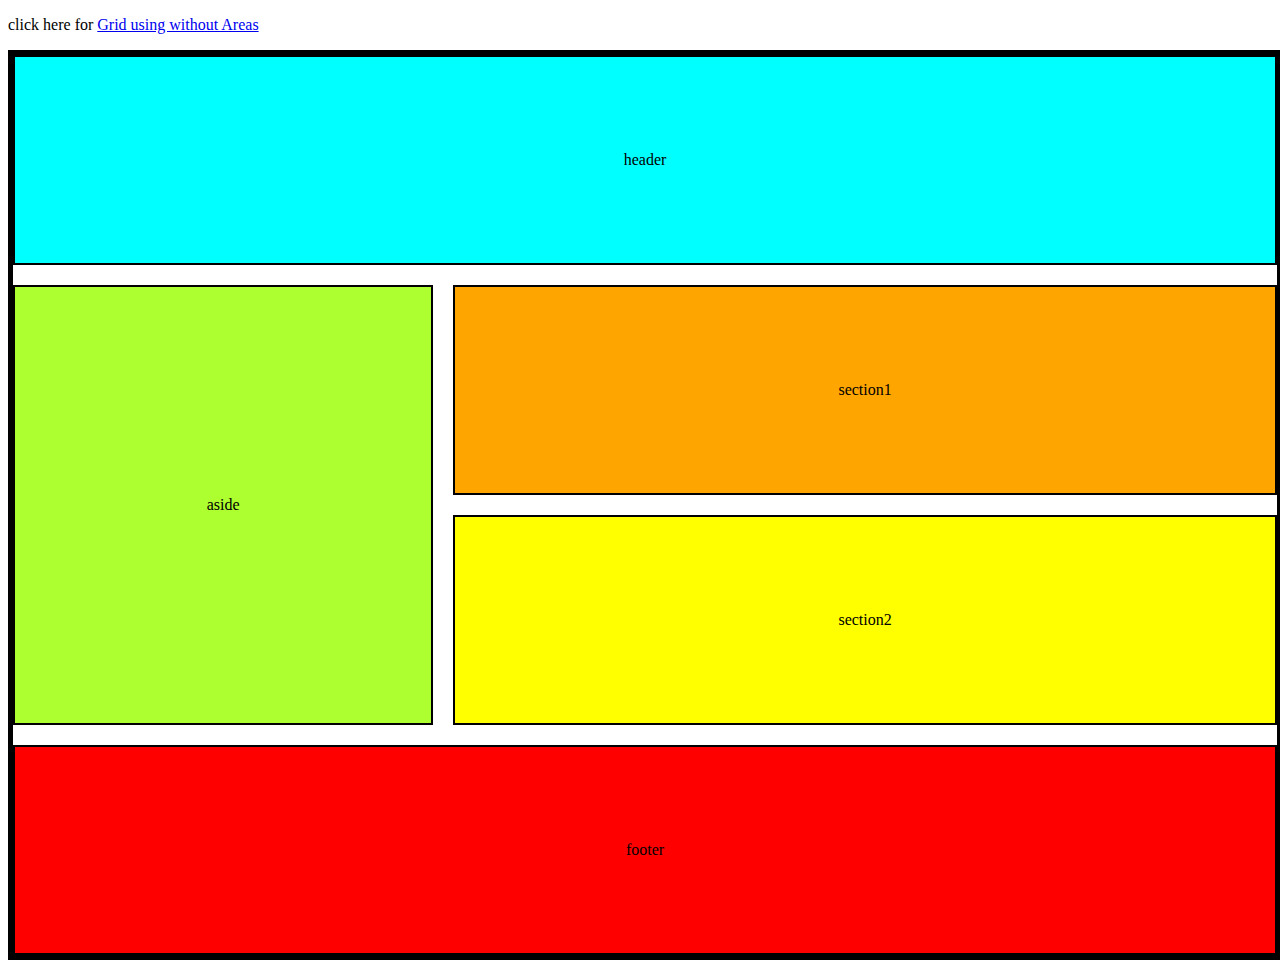
<file: index.html>
<!DOCTYPE html>
<html lang="en">
<head>
    <meta charset="UTF-8">
    <meta name="viewport" content="width=device-width, initial-scale=1.0">
    <title>Document</title>
    <link rel="stylesheet" href="./style.css">
</head>
<body>
  <p>click here for <a href="./gridpage.html">Grid using without Areas</a></p>
    <div class="parent">
        <div class="item1">header</div>
        <div class="item2">aside</div>
        <div class="item3">section1</div>
        <div class="item4">section2</div>
        <div class="item5">footer</div>
    </div>
</body>
</html>
</file>
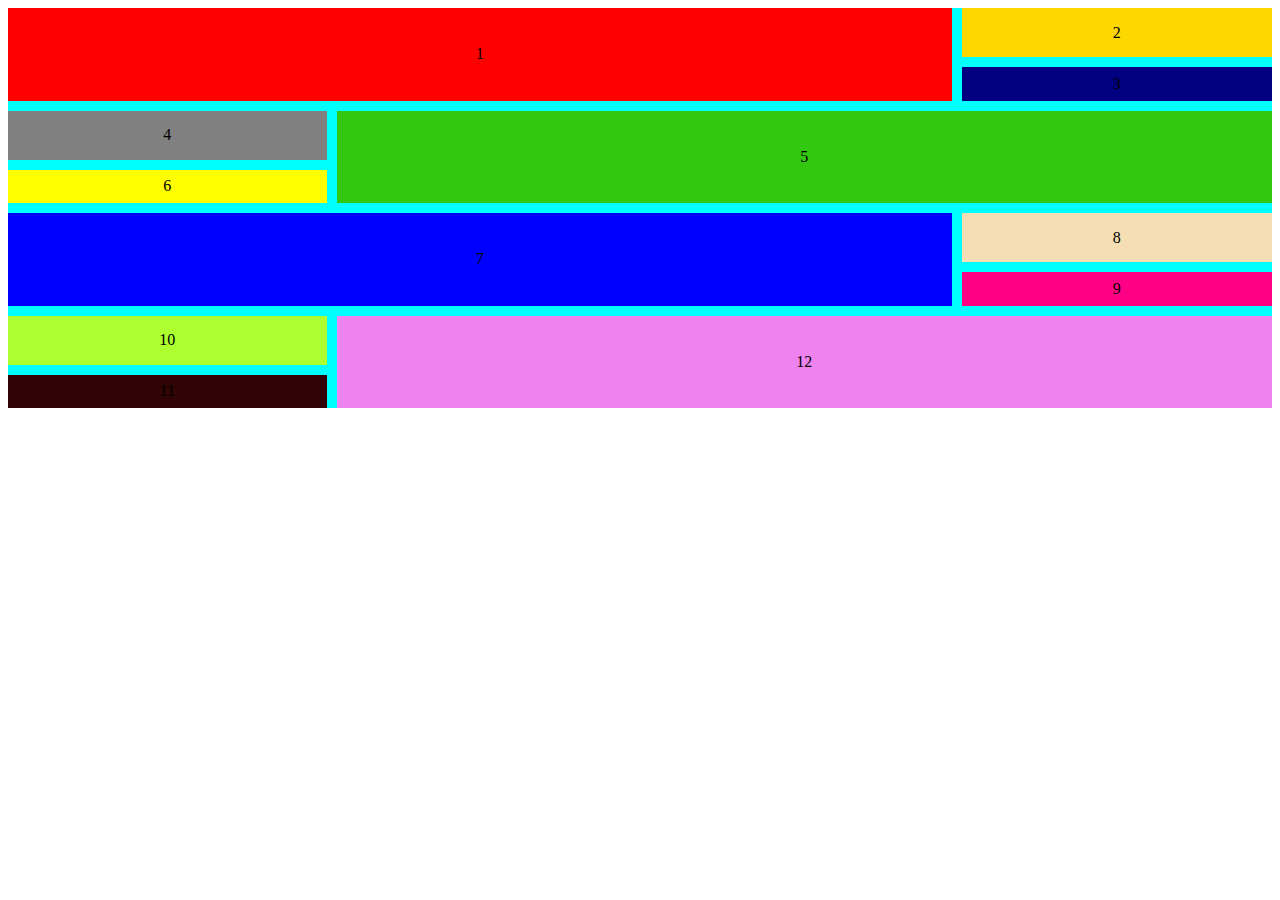
<file: gridpage.html>
<!DOCTYPE html>
<html lang="en">
<head>
    <meta charset="UTF-8">
    <meta name="viewport" content="width=device-width, initial-scale=1.0">
    <title>Document</title>
    <link rel="stylesheet" href="./gridstyle.css">
</head>
<body>
    <div class="parent">
        <div class="item1">1</div>
        <div class="item2">2</div>
        <div class="item3">3</div>
        <div class="item4">4</div>
        <div class="item5">5</div>
        <div class="item6">6</div>
        <div class="item7">7</div>
        <div class="item8">8</div>
        <div class="item9">9</div>
        <div class="item10">10</div>
        <div class="item11">11</div>
        <div class="item12">12</div>
    </div>
</body>
</html>
</file>
<file: style.css>
.parent {
    display: grid;
    grid-template-areas:
        "header header header"
        "aside section1 section1"
        "aside section2 section2"
        "footer footer footer";
    /* grid-template-rows: auto auto auto auto auto auto;
    grid-template-columns: auto auto auto; */
    border: 5px solid black;
    width: 100%;
    height: 100vh;
    gap: 20px;
    /* text-align: center; */
   
}

.item1 {
    display: grid;
    grid-area: header;
    background-color: aqua;
    border: 2px solid;
    justify-content: center;
   align-items: center;
}

.item2 {
    display: grid;
    grid-area: aside;
    background-color: greenyellow;
    border: 2px solid;
    justify-content: center;
   align-items: center;
}

.item3 {
    display: grid;
    grid-area: section1;
    background-color: orange;
    border: 2px solid;
    justify-content: center;
   align-items: center;
}

/* .item4 {
    grid-area: article;
    background-color: blueviolet;
} */

.item4 {
    display: grid;
    grid-area: section2;
    background-color: yellow;
    border: 2px solid;
    justify-content: center;
   align-items: center;
}

.item5 {
    display: grid;
    grid-area: footer;
    background-color: red;
    border: 2px solid;
    justify-content: center;
   align-items: center;
}
</file>
<file: gridstyle.css>
.parent{
    display: grid;
    grid-template-rows: auto auto auto;
    grid-template-columns: auto auto auto;
    background-color: aqua;
    height: 400px;
    grid-gap: 10px;
}
.item1{
    background-color: red;
    grid-column: 1/4;
    grid-row: 1/4;
    align-content:center ;
    text-align: center;
}
.item2{
    background-color: gold;
    grid-row: -4/-2;
    align-content:center ;
    text-align: center;
}
.item3{
    background-color: navy;
    grid-column: 4/-1;
    align-content:center ;
    text-align: center;
}
.item4{
    background-color:gray;
    grid-row: 4/6;
    align-content:center ;
    text-align: center;
}
.item5{
    background-color: rgb(50, 199, 17);
    grid-row:4/7 ;
    grid-column: -3/5;
    align-content:center ;
    text-align: center;
}
.item6{
    background-color: yellow;
    grid-row: 6/7;
    align-content:center ;
    text-align: center;
}
.item7{
    background-color: blue;
    grid-row: 7/10;
    grid-column: -4/-1;
    align-content:center ;
    text-align: center;
}
.item8{
    background-color: wheat;
    grid-column:4/-1 ;
    grid-row: 7/9;
    align-content:center ;
    text-align: center;
}
.item9{
    background-color: rgb(255, 0, 132);
    grid-column:4/-1 ;
    grid-row: 9/10;
    align-content:center ;
    text-align: center;
}
.item10{
    background-color: greenyellow;
    grid-row:10/12 ;
    align-content:center ;
    text-align: center;
}
.item11{
    background-color: rgb(48, 4, 4);
    align-content:center ;
    text-align: center;
}
.item12{
    background-color: violet;
    grid-column: -3/5;
    grid-row: 10/13;
    align-content:center ;
    text-align: center;
}
</file>
